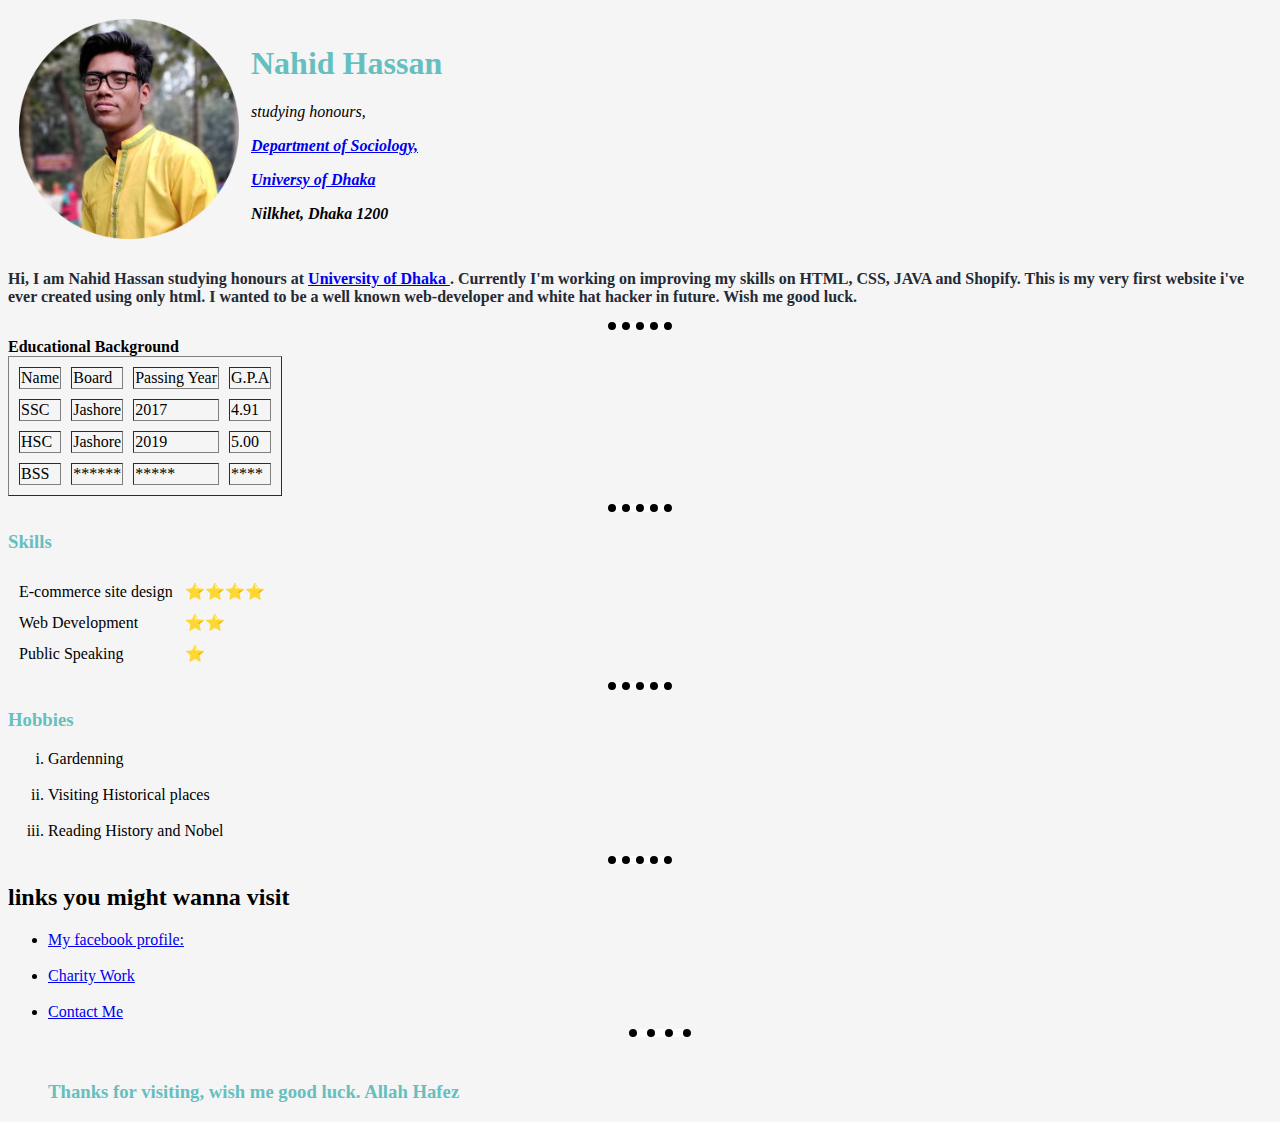
<file: index.html>
<!DOCTYPE html>
<html lang="en">
<head>
    <meta charset="UTF-8">
    <meta http-equiv="X-UA-Compatible" content="IE=edge">
    <meta name="viewport" content="width=device-width, initial-scale=1.0">
    <title>Welcome to Nahid's personal site💖 </title>

  <link rel="stylesheet" href="styles.css">
  
        
        

</head>

<body >

<table >
    <td> 
 <a href="https://www.facebook.com/nahid3252"> <img src="circle.png" alt="Nahid's Profile" width="220" height="220"> </a>  
</td> 
     
<td>
 <h1>Nahid Hassan</h1>

 <em><p>studying honours,</p> </em>

 <em> <strong> <a href="https://www.du.ac.bd/body/SOC"> <p>Department of  Sociology,</strong> </a> </p> </em>



 <em> <p> <a href="https://www.du.ac.bd/"> <strong> Universy of Dhaka </strong> </em> </a>  </p> </em>
 <em> <p> <strong> Nilkhet, Dhaka 1200 </strong></p> </em>
</td>
</table>


  <b> <p style="color: #252A34;">Hi, I am Nahid Hassan studying honours at <a href="https://www.du.ac.bd/">
    University of Dhaka </a>. Currently I'm working on improving my
    skills on HTML, CSS, JAVA and Shopify. This is my very first website  i've ever created using only html. 
    I wanted to be a well known 
    web-developer and white hat hacker in future. Wish me good luck.
      </p>  </b>
<hr size="2" noshade >

 <b> <thead>Educational Background</thead> </b>
<table border="1">
<tr>
<td>Name</td>
<td>Board</td>
<td>Passing Year</td>
<td>G.P.A</td>
</tr>

<tr>
<td>SSC</td>
<td>Jashore</td>
<td>2017</td>
<td>4.91</td>
</tr>

<tr>
<td>HSC</td>
<td>Jashore</td>
<td>2019</td>
<td>5.00</td>


</tr>

<tr>

<td>BSS</td>
<td>******</td>
<td>*****</td>
<td>****</td>
</tr>




</table>


<hr size="2" noshade="">
<h3>Skills</h3>
<table>
    <tr> 
<td> 
E-commerce site design </td>

<td> ⭐⭐⭐⭐</td>
     
</tr>

<tr>

<td>
    Web Development
</td>
<td>
    ⭐⭐
</td>
</tr>

<tr>
<td> 
    Public Speaking
</td>
<td>⭐</td>
</tr>


</table>
<hr size="2" noshade >

 <h3>Hobbies</h3>
<ol type="i">
    
  <li>  Gardenning </li> <br>  
    
  <li>Visiting Historical places </li> <br>
    
   <li>Reading History and Nobel </li> 
    
</ol>
<hr size="2" noshade="">
<h2> 
    links you might wanna visit
</h2>
<ul>
 <li> <a href="https://www.facebook.com/nahid3252"> My facebook profile:</a> </li> 
<br>
 <li> <a href="charity.html"> Charity Work </a>
    </li>
     <br>
<li>
   
    <a href="contact.html"> Contact Me</a> 
</li>
<hr size="2" noshade="">

&nbsp; &nbsp;&nbsp; &nbsp;&nbsp; &nbsp;&nbsp; &nbsp;&nbsp; &nbsp;&nbsp; &nbsp;&nbsp; &nbsp;&nbsp; &nbsp; &nbsp; &nbsp;&nbsp;
 &nbsp;&nbsp; &nbsp;&nbsp; &nbsp;&nbsp; &nbsp;&nbsp; &nbsp;&nbsp; &nbsp;&nbsp; &nbsp;<h3> <b>Thanks for visiting, 
     wish me good luck. Allah Hafez</b> </h3>
</body>
</html>
</file>
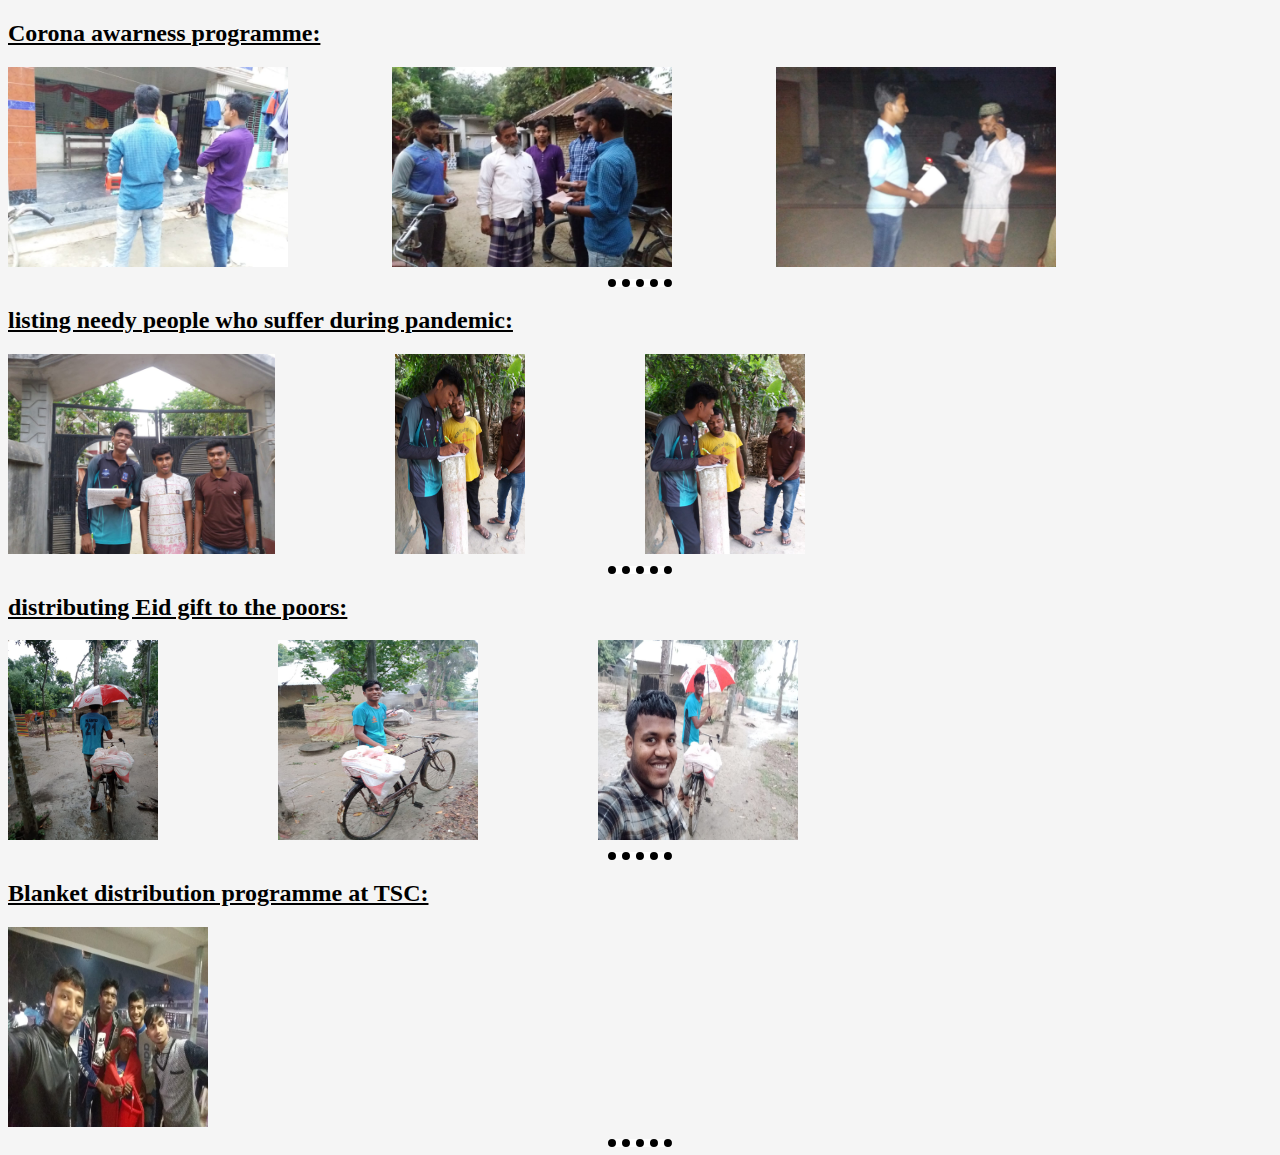
<file: Charity work.html>
<!DOCTYPE html>
<html lang="en">
<head>
    <meta charset="UTF-8">
    <meta http-equiv="X-UA-Compatible" content="IE=edge">
    <meta name="viewport" content="width=device-width, initial-scale=1.0">
    <title>charity works 🤝🏼💰</title>
    <link rel="stylesheet" href="styles.css">
</head>
<body>
    
    <b> <u><h2>Corona awarness programme:</h2></u> </b>
    <img src="1.jpeg" height="200" width="280" alt="Corona awarness programme"> 
    &nbsp; &nbsp;&nbsp; &nbsp;&nbsp; &nbsp;&nbsp; &nbsp;&nbsp; &nbsp;&nbsp; &nbsp;&nbsp; &nbsp;&nbsp; &nbsp;
    <img src="2.jpeg" height="200" width="280" alt="Corona awarness programme">
    &nbsp; &nbsp;&nbsp; &nbsp;&nbsp; &nbsp;&nbsp; &nbsp;&nbsp; &nbsp;&nbsp; &nbsp;&nbsp; &nbsp;&nbsp; &nbsp;
    <img src="3.jpeg" height="200" width="280" alt="Corona awarness programme">
    <hr size="2" noshade="">
    
    
    <b> <u> <h2> listing needy people who suffer during pandemic:</h2></u></b>
    
    <img src="h.jpeg" height="200" width="`130 alt="listing needy people who suffer during pandemic">
    &nbsp; &nbsp; &nbsp; &nbsp; &nbsp;
    &nbsp; &nbsp; &nbsp; &nbsp; &nbsp;&nbsp; &nbsp; &nbsp; &nbsp; &nbsp;
    <img src="h1.jpeg" height="200" width="130 alt="listing needy people who suffer during pandemic">
    &nbsp; &nbsp; &nbsp; &nbsp; &nbsp;
    &nbsp; &nbsp; &nbsp; &nbsp; &nbsp;&nbsp; &nbsp; &nbsp; &nbsp; &nbsp;
    <img src="h2.jpeg" height="200" width="160 alt="listing needy people who suffer during pandemic">
    <hr size="2" noshade="">
    
    
    <b> <u> <h2> distributing Eid gift to the poors: </h2></u></b>
    <img src="4.jpeg" height="200" width="150 alt="distributing Eid gift to the poors"> 
    &nbsp; &nbsp; &nbsp; &nbsp; &nbsp;
    &nbsp; &nbsp; &nbsp; &nbsp; &nbsp;&nbsp; &nbsp; &nbsp; &nbsp; &nbsp;
    <img src="gg.jpeg" height="200" width="200 alt="distributing Eid gift to the poors">
    &nbsp; &nbsp; &nbsp; &nbsp; &nbsp;
    &nbsp; &nbsp; &nbsp; &nbsp; &nbsp;&nbsp; &nbsp; &nbsp; &nbsp; &nbsp;
    <img src="g.jpeg" height="200" width="200 alt="distributing Eid gift to the poors"> 
    <hr size="2" noshade="">
    
    <b> <u> <h2> Blanket distribution programme at TSC: </h2></u></b>
    
    <img src="tsc.jpeg" height="200" width="200 alt="distributing Eid gift to the poors">
    <hr size="2" noshade="">
    
</body>
</html>
</file>
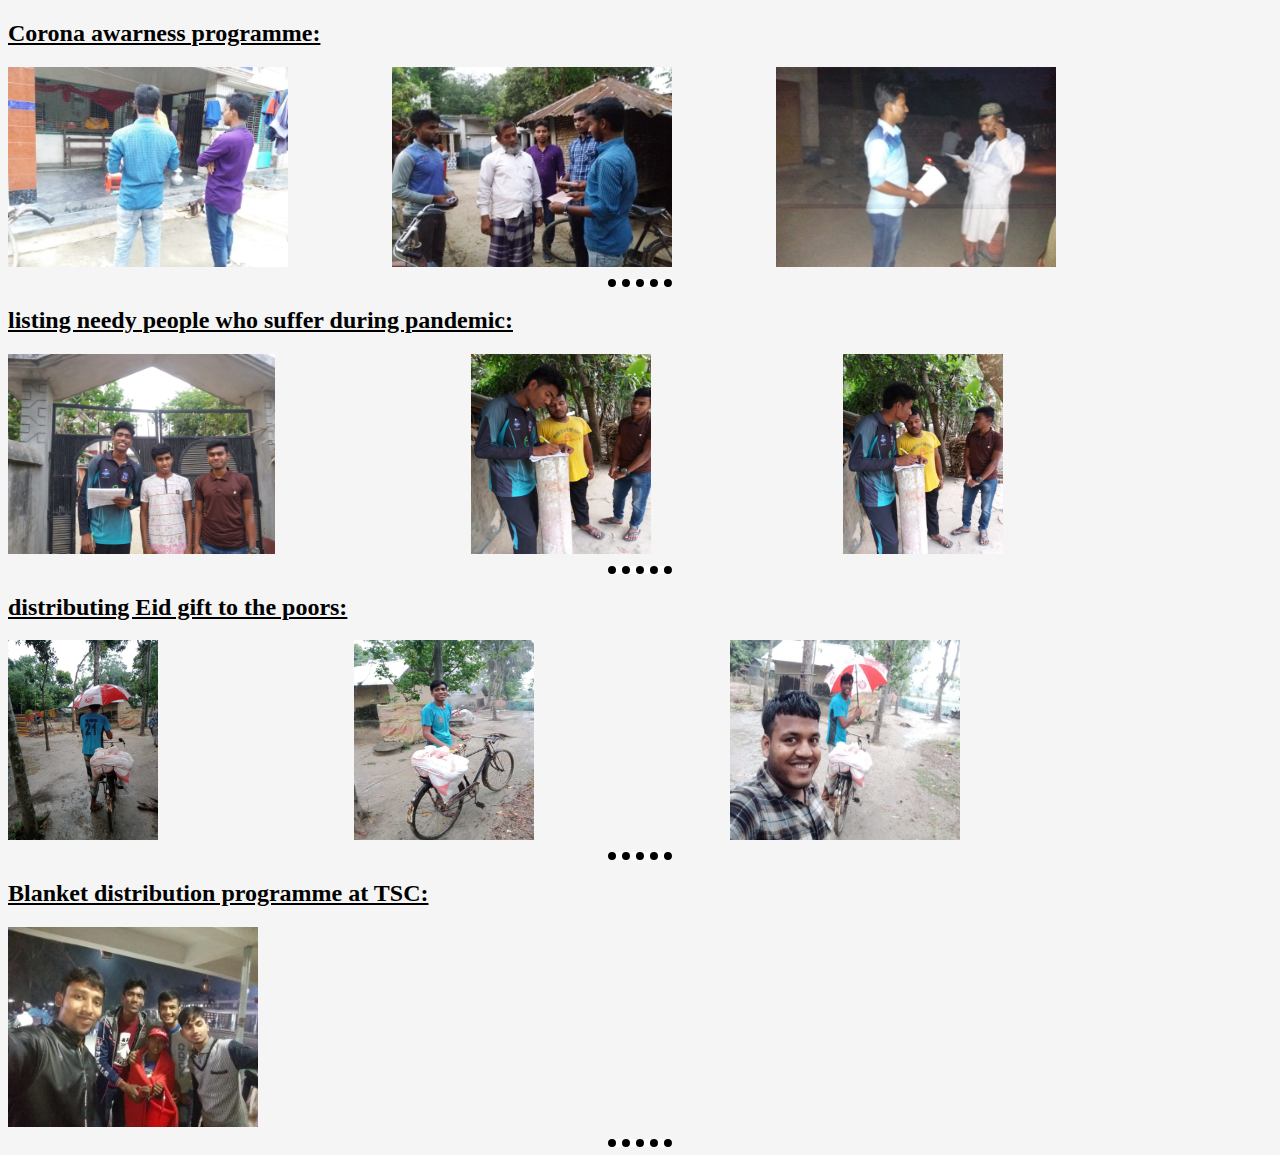
<file: charity.html>
<!DOCTYPE html>
<html lang="en">
<head>
    <meta charset="UTF-8">
    <meta http-equiv="X-UA-Compatible" content="IE=edge">
    <meta name="viewport" content="width=device-width, initial-scale=1.0">
    <title>charity works 🤝🏼💰</title>
     <link rel="stylesheet" href="styles.css">
</head>
<body>
    
    <b> <u><h2>Corona awarness programme:</h2></u> </b>
    <img src="1.jpeg" height="200" width="280" alt="Corona awarness programme"> 
    &nbsp; &nbsp;&nbsp; &nbsp;&nbsp; &nbsp;&nbsp; &nbsp;&nbsp; &nbsp;&nbsp; &nbsp;&nbsp; &nbsp;&nbsp; &nbsp;
    <img src="2.jpeg" height="200" width="280" alt="Corona awarness programme">
    &nbsp; &nbsp;&nbsp; &nbsp;&nbsp; &nbsp;&nbsp; &nbsp;&nbsp; &nbsp;&nbsp; &nbsp;&nbsp; &nbsp;&nbsp; &nbsp;
    <img src="3.jpeg" height="200" width="280" alt="Corona awarness programme">
    <hr size="2" noshade="">
    
    
    <b> <u> <h2> listing needy people who suffer during pandemic:</h2></u></b>
    
    <img src="h.jpeg" height="200" width="`130 alt="listing needy people who suffer during pandemic">
    &nbsp; &nbsp; &nbsp; &nbsp; &nbsp;
    &nbsp; &nbsp; &nbsp; &nbsp; &nbsp;&nbsp; &nbsp; &nbsp; &nbsp; &nbsp;
    &nbsp; &nbsp; &nbsp; &nbsp; &nbsp;&nbsp; &nbsp; &nbsp; &nbsp; &nbsp;
    <img src="h1.jpeg" height="200" width="180 alt="listing needy people who suffer during pandemic">
    &nbsp; &nbsp; &nbsp; &nbsp; &nbsp;
    &nbsp; &nbsp; &nbsp; &nbsp; &nbsp;&nbsp; &nbsp; &nbsp; &nbsp;
     &nbsp;&nbsp; &nbsp; &nbsp; &nbsp; &nbsp;&nbsp; &nbsp; &nbsp; &nbsp; &nbsp;
    <img src="h2.jpeg" height="200" width="160 alt="listing needy people who suffer during pandemic">
    <hr size="2" noshade="">
    
    
    <b> <u> <h2> distributing Eid gift to the poors: </h2></u></b>
    <img src="4.jpeg" height="200" width="150 alt="distributing Eid gift to the poors"> 
    &nbsp; &nbsp; &nbsp; &nbsp; &nbsp;
    &nbsp; &nbsp; &nbsp; &nbsp; &nbsp;&nbsp; &nbsp; &nbsp; &nbsp; &nbsp;
    &nbsp; &nbsp; &nbsp; &nbsp; &nbsp;&nbsp; &nbsp; &nbsp; &nbsp; &nbsp;
    <img src="gg.jpeg" height="200" width="180 alt="distributing Eid gift to the poors">
    &nbsp; &nbsp; &nbsp; &nbsp; &nbsp;
    &nbsp; &nbsp; &nbsp; &nbsp; &nbsp;&nbsp; &nbsp; &nbsp; &nbsp; &nbsp;
    &nbsp; &nbsp; &nbsp; &nbsp; &nbsp;&nbsp; &nbsp; &nbsp; &nbsp; &nbsp;
    <img src="g.jpeg" height="200" width="230 alt="distributing Eid gift to the poors"> 
    <hr size="2" noshade="">
    
    <b> <u> <h2> Blanket distribution programme at TSC: </h2></u></b>
    
    <img src="tsc.jpeg" height="200" width="250 alt="distributing Eid gift to the poors">
    <hr size="2" noshade="">
    
</body>
</html>
</file>
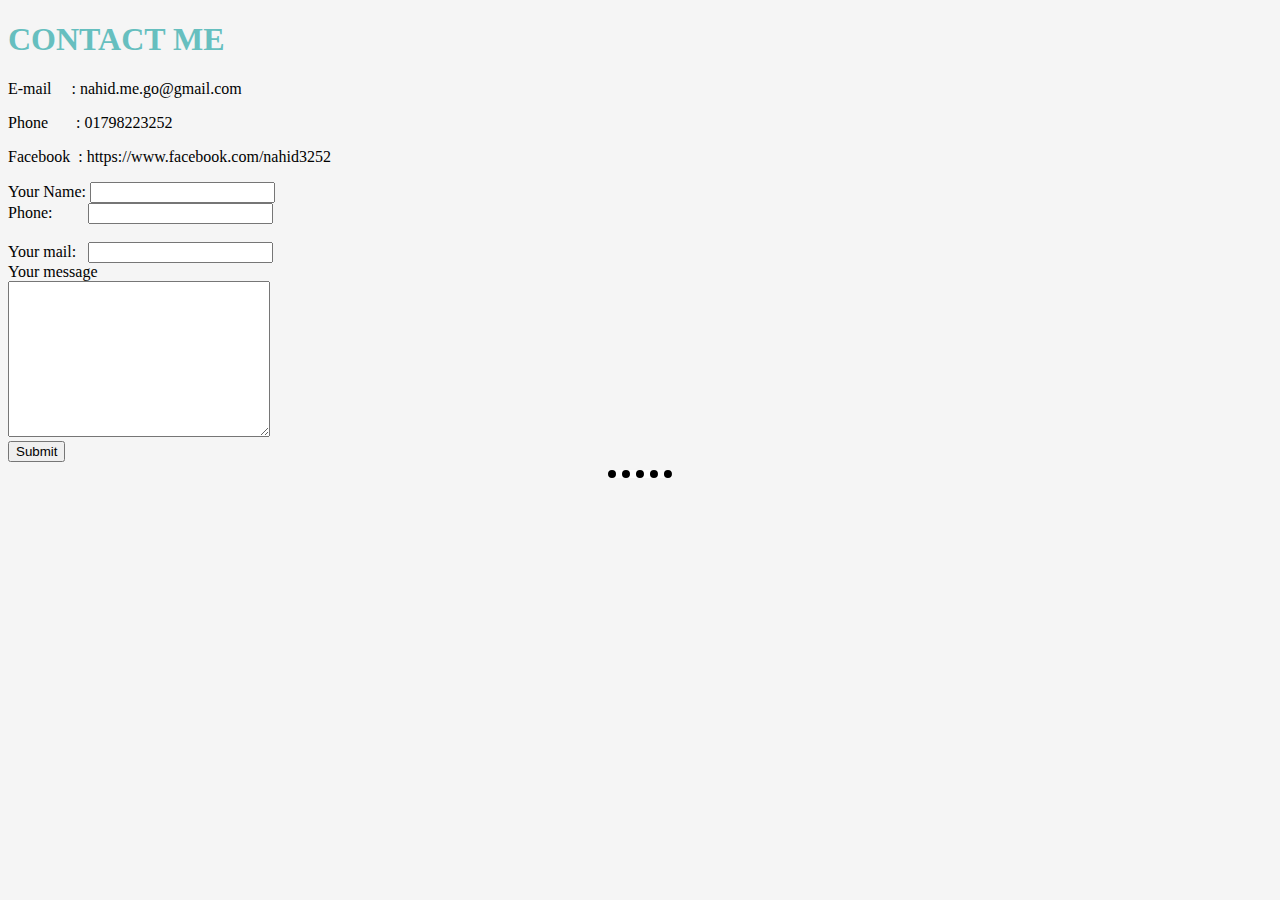
<file: contact me.html>
<!DOCTYPE html>
<html lang="en">
<head>
    <meta charset="UTF-8">
    <meta http-equiv="X-UA-Compatible" content="IE=edge">
    <meta name="viewport" content="width=device-width, initial-scale=1.0">
    <title>Contact me</title>
    <link rel="stylesheet" href="styles.css">
   
</head>
<body>
<H1>CONTACT ME</H1>
    <p>  E-mail &nbsp; &nbsp;  : nahid.me.go@gmail.com <br>
</p>
<p> Phone &nbsp; &nbsp; &nbsp; : 01798223252 <br>
</p>
   <p> Facebook &nbsp;: https://www.facebook.com/nahid3252 <br>
</p>

        <label>Your Name: </label>
<input type="text"> <br>
<form action="mailto:nahid.go.me@gmail.com" enctype="text/plain"></form>
    
 <label>Phone: &nbsp; &nbsp; &nbsp; &nbsp; </label>
    <input type="number"> <br>


 <br>


 </table>
<label>Your mail: &nbsp;</label>
<input type="email"> <br>

<lebel>Your message</lebel><br>
<textarea name="message" id="" cols="30" rows="10"></textarea>
 <br> <input type="submit">


</form>





<hr size="2" noshade="">



</body>
</html>
</file>
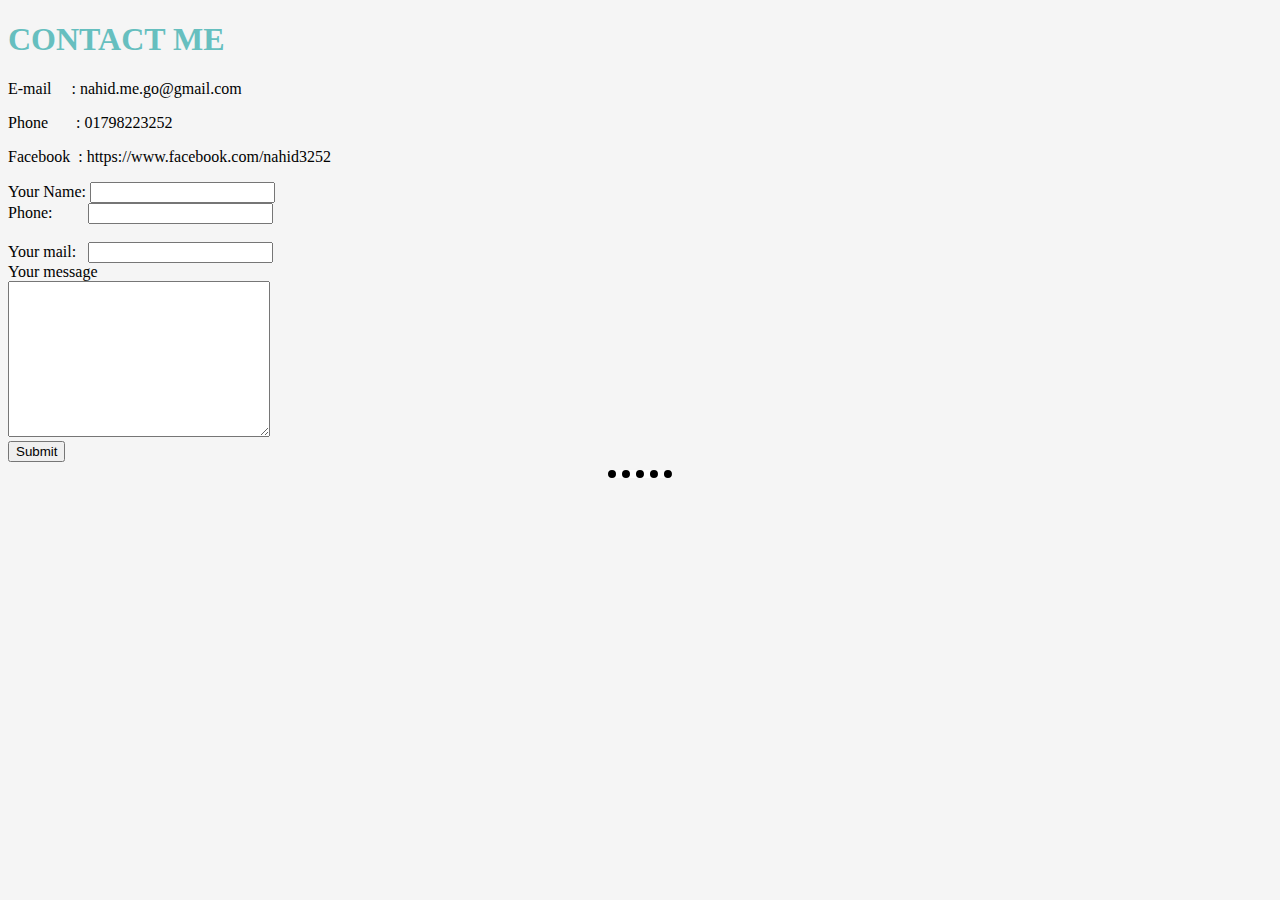
<file: contact.html>
<!DOCTYPE html>
<html lang="en">
<head>
    <meta charset="UTF-8">
    <meta http-equiv="X-UA-Compatible" content="IE=edge">
    <meta name="viewport" content="width=device-width, initial-scale=1.0">
    <title>Contact me</title>
    <link rel="stylesheet" href="styles.css">
    <style>
        body{
            background-color: whitesmoke;
        }
        
        
            </style>
</head>
<body>
<H1>CONTACT ME</H1>
    <p>  E-mail &nbsp; &nbsp;  : nahid.me.go@gmail.com <br>
</p>
<p> Phone &nbsp; &nbsp; &nbsp; : 01798223252 <br>
</p>
   <p> Facebook &nbsp;: https://www.facebook.com/nahid3252 <br>
</p>

        <label>Your Name: </label>
<input type="text"> <br>
<form action="mailto:nahid.go.me@gmail.com" enctype="text/plain"></form>
    
 <label>Phone: &nbsp; &nbsp; &nbsp; &nbsp; </label>
    <input type="number"> <br>


 <br>


 </table>
<label>Your mail: &nbsp;</label>
<input type="email"> <br>

<lebel>Your message</lebel><br>
<textarea name="message" id="" cols="30" rows="10"></textarea>
 <br> <input type="submit">


</form>





<hr size="2" noshade="">



</body>
</html>
</file>
<file: styles.css>
body{
        background-color: whitesmoke;
       }
h1{
  color:#66BFBF;
}
h3 {
  color:#66BFBF;
}
 hr {
    background-color: white;
  border-style: none;

  border-bottom-style: dotted;
height: 0px;

width: 5%;

border-color: black;
border-width: 8px;

 }
 


h1{
  color:#66BFBF;
}
h3 {
  color:#66BFBF;
}
 hr {
    background-color: white;
  border-style: none;

  border-bottom-style: dotted;
height: 0px;

width: 5%;

border-color: black;
border-width: 8px;

 }
 
 table{
  border-collapse: separate; border-spacing: 10px;
 }
 table{
  border-collapse: separate; border-spacing: 10px;
 }
</file>
